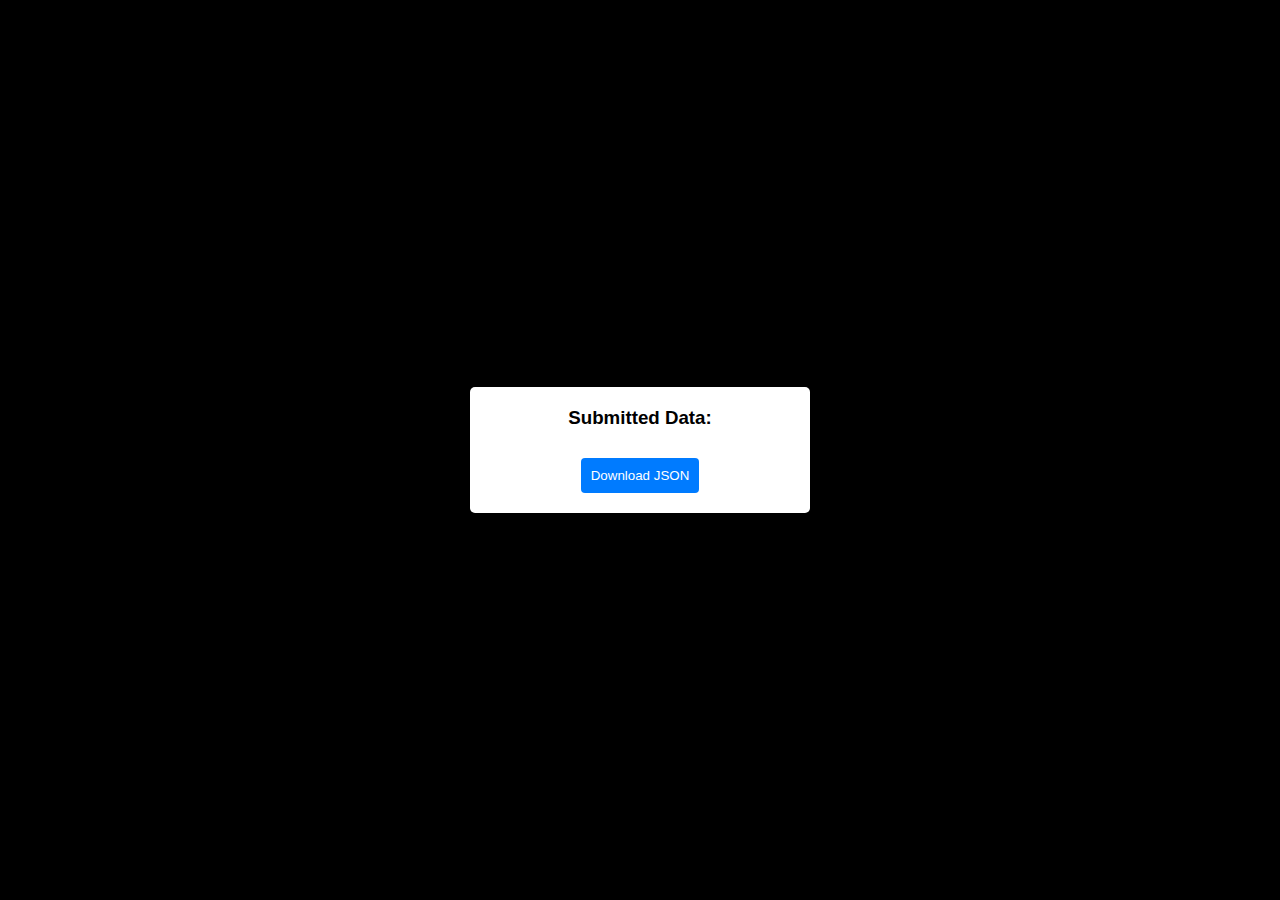
<file: display fb.html>
<!DOCTYPE html>
<html lang="en">
<head>
    <meta charset="UTF-8">
    <meta name="viewport" content="width=device-width, initial-scale=1.0">
    <title>Submitted Data</title>
    <style>
        body {
            font-family: Arial, sans-serif;
            background-color: #000000;
            display: flex;
            flex-direction: column;
            align-items: center;
            justify-content: center;
            height: 100vh;
            margin: 0;
        }

        .output {
            background: #fff;
            padding: 20px;
            border-radius: 5px;
            box-shadow: 0 2px 10px rgba(0, 0, 0, 0.1);
            width: 300px;
            text-align: center;
        }

        .output h3 {
            margin-top: 0;
        }

        button {
            background-color: #007bff;
            color: white;
            border: none;
            padding: 10px;
            border-radius: 4px;
            cursor: pointer;
            margin-top: 10px;
        }

        button:hover {
            background-color: #0056b3;
        }
    </style>
</head>
<body>
    <div class="output">
        <h3>Submitted Data:</h3>
        <p id="outputName"></p>
        <p id="outputLastName"></p>
        <p id="outputrating"></p>
        <p id="outputmsg"></p>
        <button id="downloadBtn">Download JSON</button>
    </div>

    <script>
        // Retrieve the data from local storage
        const jsonData = localStorage.getItem('formData');
        const data = JSON.parse(jsonData);

        // Display the data
        document.getElementById('outputName').textContent = `Name: ${data.Name}`;
        document.getElementById('outputLastName').textContent = `Last name: ${data.LastName}`;
        document.getElementById('outputrating').textContent = `rating: ${data.rating}`;
        document.getElementById('outputmsg').textContent = `msg: ${data.msg}`;

        // Set up download button
        const downloadBtn = document.getElementById('downloadBtn');
        downloadBtn.onclick = function() {
            const blob = new Blob([jsonData], { type: 'application/json' });
            const url = URL.createObjectURL(blob);
            const a = document.createElement('a');
            a.href = url;
            a.download = 'form-data.json';
            document.body.appendChild(a);
            a.click();
            document.body.removeChild(a);
            URL.revokeObjectURL(url);
        };
    </script>
</body>
</html>
</file>
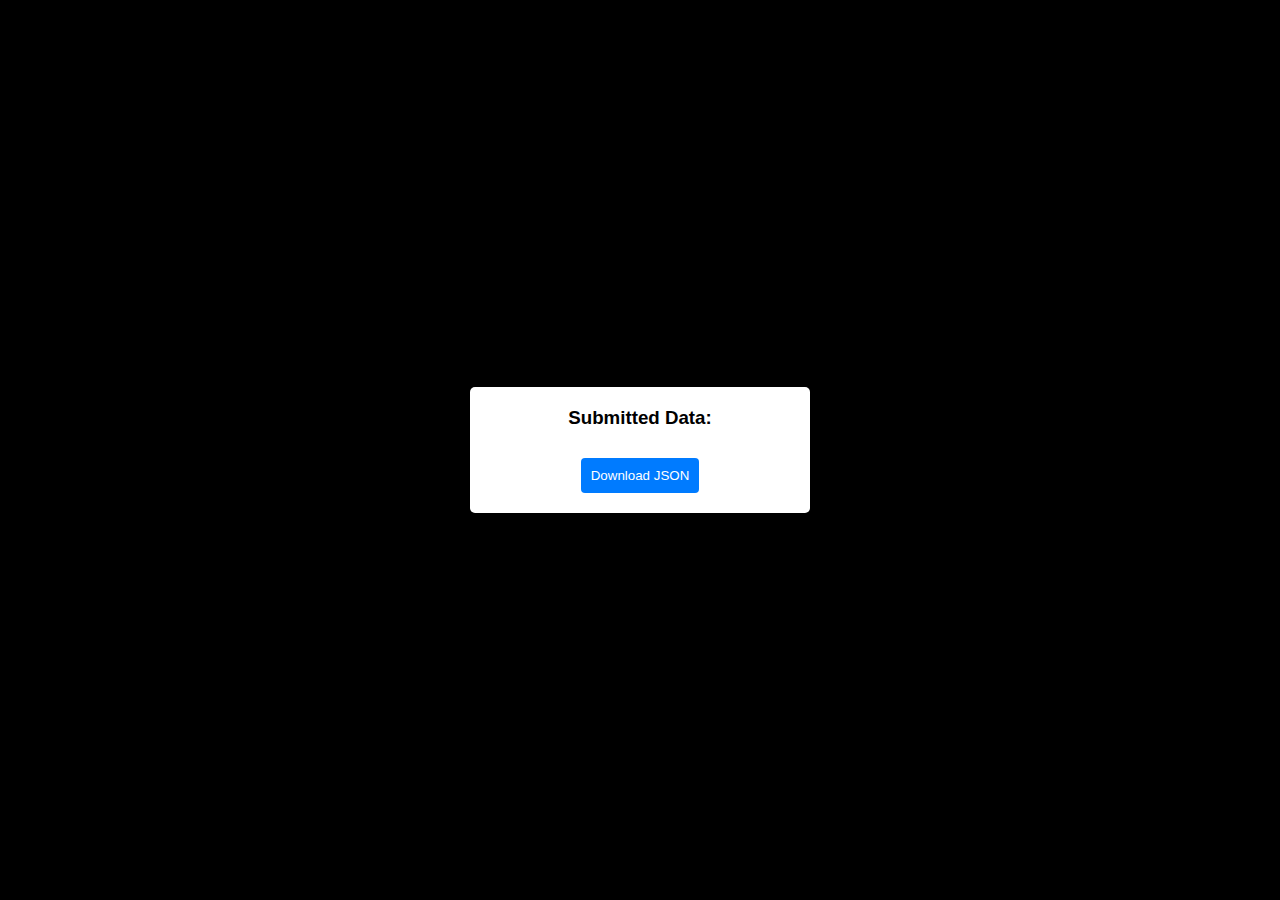
<file: display rw.html>
<!DOCTYPE html>
<html lang="en">
<head>
    <meta charset="UTF-8">
    <meta name="viewport" content="width=device-width, initial-scale=1.0">
    <title>Submitted Data</title>
    <style>
        body {
            font-family: Arial, sans-serif;
            background-color: #000000;
            display: flex;
            flex-direction: column;
            align-items: center;
            justify-content: center;
            height: 100vh;
            margin: 0;
        }

        .output {
            background: #fff;
            padding: 20px;
            border-radius: 5px;
            box-shadow: 0 2px 10px rgba(0, 0, 0, 0.1);
            width: 300px;
            text-align: center;
        }

        .output h3 {
            margin-top: 0;
        }

        button {
            background-color: #007bff;
            color: white;
            border: none;
            padding: 10px;
            border-radius: 4px;
            cursor: pointer;
            margin-top: 10px;
        }

        button:hover {
            background-color: #0056b3;
        }
    </style>
</head>
<body>
    <div class="output">
        <h3>Submitted Data:</h3>
        <p id="outputdistination"></p>
        <p id="outputtour"></p>
        <p id="outputservices"></p>
        <p id="outputrating"></p>
        <p id="outputreviewText"></p>

        <button id="downloadBtn">Download JSON</button>
    </div>

    <script>
        // Retrieve the data from local storage
        const jsonData = localStorage.getItem('formData');
        const data = JSON.parse(jsonData);

        // Display the data
        document.getElementById('outputdistination').textContent = `destination: ${data.destination}`;
        document.getElementById('outputtour').textContent = `tour: ${data.tour}`;
        document.getElementById('outputservices').textContent = `services: ${data.services}`;
        document.getElementById('outputrating').textContent = `rating: ${data.rating}`;
        document.getElementById('outputreviewText').textContent = `reviewText: ${data.reviewText}`;

        // Set up download button
        const downloadBtn = document.getElementById('downloadBtn');
        downloadBtn.onclick = function() {
            const blob = new Blob([jsonData], { type: 'application/json' });
            const url = URL.createObjectURL(blob);
            const a = document.createElement('a');
            a.href = url;
            a.download = 'form-data.json';
            document.body.appendChild(a);
            a.click();
            document.body.removeChild(a);
            URL.revokeObjectURL(url);
        };
    </script>
</body>
</html>
</file>
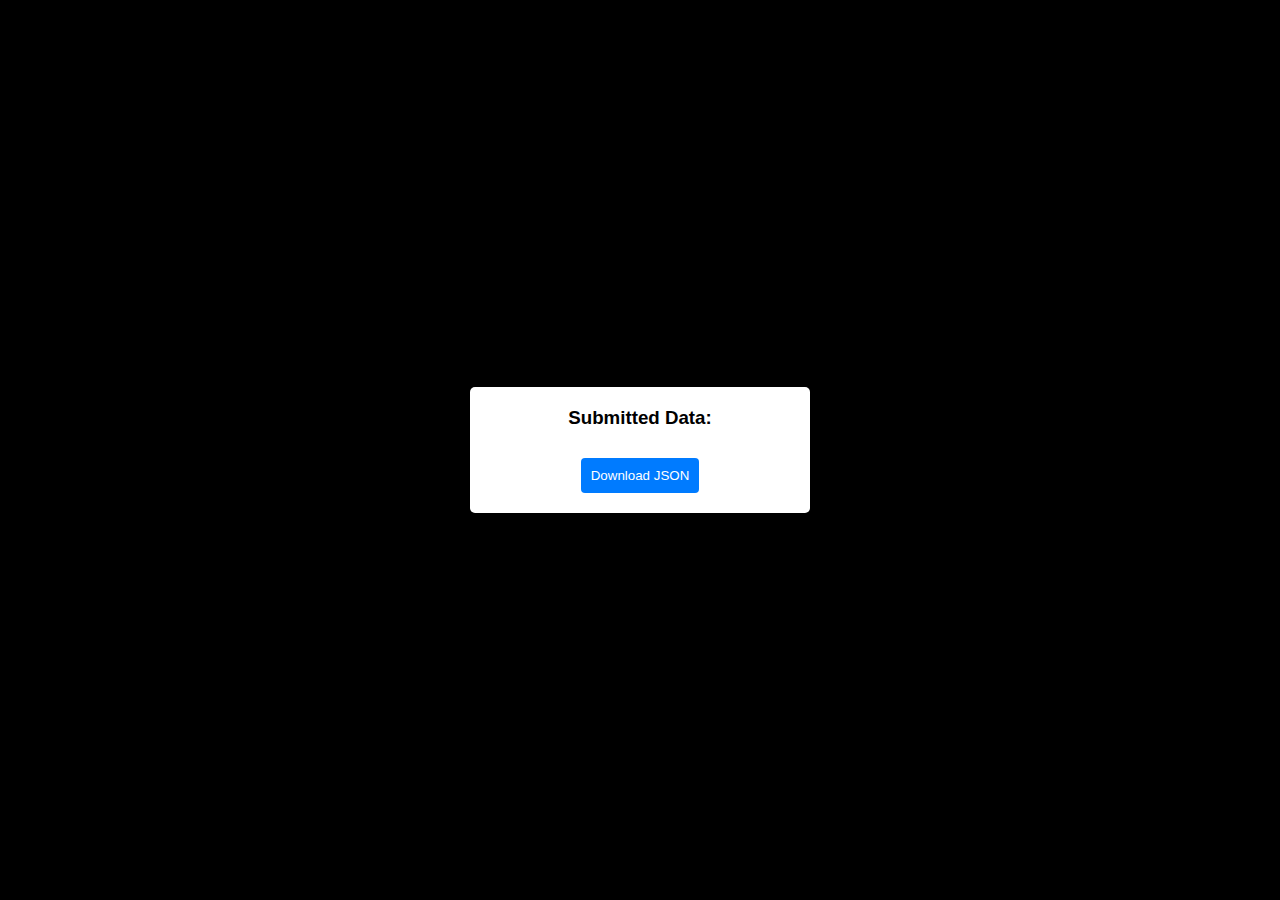
<file: display.html>
<!DOCTYPE html>
<html lang="en">
<head>
    <meta charset="UTF-8">
    <meta name="viewport" content="width=device-width, initial-scale=1.0">
    <title>Submitted Data</title>
    <style>
        body {
            font-family: Arial, sans-serif;
            background-color: #000000;
            display: flex;
            flex-direction: column;
            align-items: center;
            justify-content: center;
            height: 100vh;
            margin: 0;
        }

        .output {
            background: #fff;
            padding: 20px;
            border-radius: 5px;
            box-shadow: 0 2px 10px rgba(0, 0, 0, 0.1);
            width: 300px;
            text-align: center;
        }

        .output h3 {
            margin-top: 0;
        }

        button {
            background-color: #007bff;
            color: white;
            border: none;
            padding: 10px;
            border-radius: 4px;
            cursor: pointer;
            margin-top: 10px;
        }

        button:hover {
            background-color: #0056b3;
        }
    </style>
</head>
<body>
    <div class="output">
        <h3>Submitted Data:</h3>
        <p id="outputName"></p>
        <p id="outputEmail"></p>
        <p id="outputmsg"></p>
        <button id="downloadBtn">Download JSON</button>
    </div>

    <script>
        // Retrieve the data from local storage
        const jsonData = localStorage.getItem('formData');
        const data = JSON.parse(jsonData);

        // Display the data
        document.getElementById('outputName').textContent = `Name: ${data.name}`;
        document.getElementById('outputEmail').textContent = `Email: ${data.email}`;
        document.getElementById('outputmsg').textContent = `msg: ${data.msg}`;

        // Set up download button
        const downloadBtn = document.getElementById('downloadBtn');
        downloadBtn.onclick = function() {
            const blob = new Blob([jsonData], { type: 'application/json' });
            const url = URL.createObjectURL(blob);
            const a = document.createElement('a');
            a.href = url;
            a.download = 'form-data.json';
            document.body.appendChild(a);
            a.click();
            document.body.removeChild(a);
            URL.revokeObjectURL(url);
        };
    </script>
</body>
</html>
</file>
